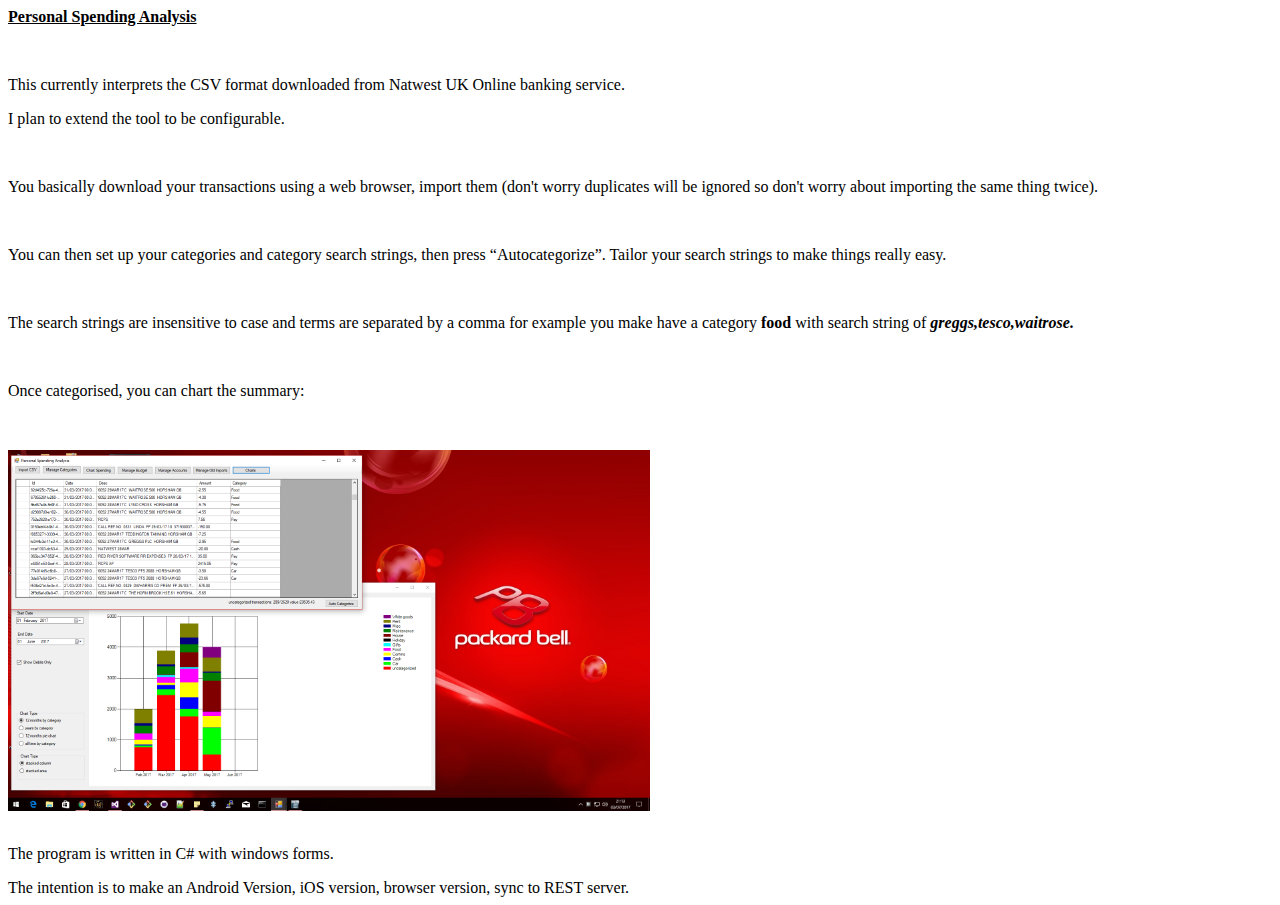
<file: personalSpendingAnalysis/personalSpendingAnalysis.html>
<!DOCTYPE HTML PUBLIC "-//W3C//DTD HTML 4.0 Transitional//EN">
<HTML>
<HEAD>
	<META HTTP-EQUIV="CONTENT-TYPE" CONTENT="text/html; charset=windows-1252">
	<TITLE></TITLE>
	<META NAME="GENERATOR" CONTENT="OpenOffice 4.1.3  (Win32)">
	<META NAME="CREATED" CONTENT="20170703;21112800">
	<META NAME="CHANGED" CONTENT="0;0">
	<STYLE TYPE="text/css">
	<!--
		@page { margin: 2cm }
		P { margin-bottom: 0.21cm; direction: ltr; color: #000000; widows: 0; orphans: 0 }
		P.western { font-family: "Times New Roman", serif; font-size: 12pt }
		P.cjk { font-family: "SimSun"; font-size: 12pt; so-language: zh-CN }
		P.ctl { font-family: "Arial", sans-serif; font-size: 12pt; so-language: hi-IN }
	-->
	</STYLE>
</HEAD>
<BODY LANG="en-GB" TEXT="#000000" BGCOLOR="#ffffff" DIR="LTR">
<P CLASS="western" STYLE="margin-bottom: 0cm"><U><B>Personal Spending
Analysis</B></U></P>
<P CLASS="western" STYLE="margin-bottom: 0cm"><BR>
</P>
<P CLASS="western" STYLE="margin-bottom: 0cm">This currently
interprets the CSV format downloaded from Natwest UK Online banking
service.</P>
<P CLASS="western" STYLE="margin-bottom: 0cm">I plan to extend the
tool to be configurable.</P>
<P CLASS="western" STYLE="margin-bottom: 0cm"><BR>
</P>
<P CLASS="western" STYLE="margin-bottom: 0cm">You basically download
your transactions using a web browser, import them (don't worry
duplicates will be ignored so don't worry about importing the same
thing twice).</P>
<P CLASS="western" STYLE="margin-bottom: 0cm"><BR>
</P>
<P CLASS="western" STYLE="margin-bottom: 0cm">You can then set up
your categories and category search strings, then press
&ldquo;Autocategorize&rdquo;. Tailor your search strings to make
things really easy.</P>
<P CLASS="western" STYLE="margin-bottom: 0cm"><BR>
</P>
<P CLASS="western" STYLE="margin-bottom: 0cm">The search strings are
insensitive to case and terms are separated by a comma for example
you make have a category <B>food</B> with search string of 
<I><B>greggs,tesco,waitrose.</B></I></P>
<P CLASS="western" STYLE="margin-bottom: 0cm"><BR>
</P>
<P CLASS="western" STYLE="margin-bottom: 0cm; font-style: normal; font-weight: normal">
Once categorised, you can chart the summary:</P>
<P CLASS="western" STYLE="margin-bottom: 0cm; font-style: normal; font-weight: normal">
<BR>
</P>
<P CLASS="western" STYLE="margin-bottom: 0cm; font-style: normal; font-weight: normal">
<IMG SRC="/personalSpendingAnalysis/personalSpendingAnalysis_html_m3734df64.png" NAME="graphics1" ALIGN=LEFT WIDTH=642 HEIGHT=361 BORDER=0><BR CLEAR=LEFT><BR>
</P>
<P CLASS="western" STYLE="margin-bottom: 0cm; font-style: normal; font-weight: normal">
The program is written in C# with windows forms.</P>
<P CLASS="western" STYLE="margin-bottom: 0cm; font-style: normal; font-weight: normal">
The intention is to make an Android Version, iOS version, browser
version, sync to REST server.</P>
</BODY>
</HTML>
</file>
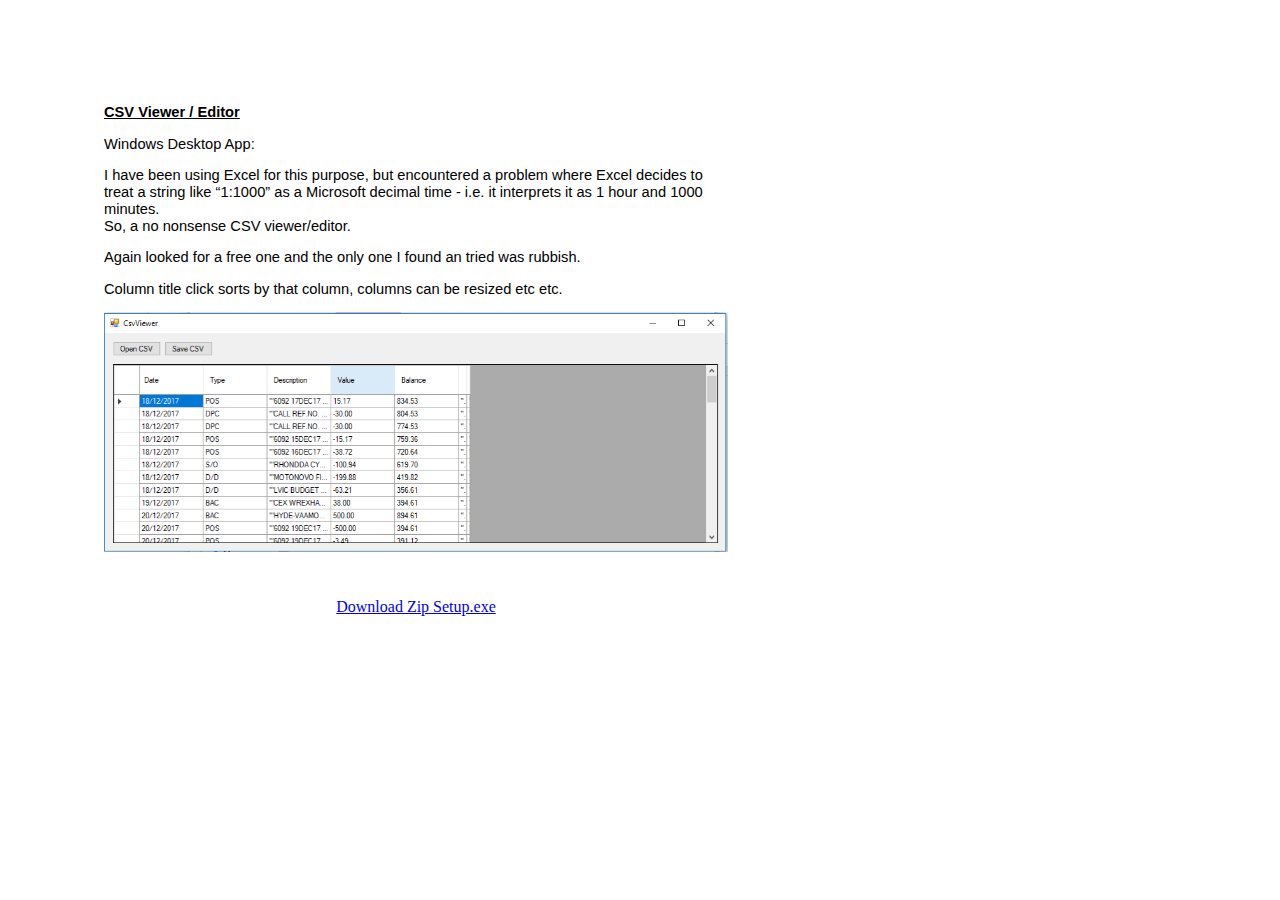
<file: docs/csvViewer/CsvViewer.html>
<html><head><meta content="text/html; charset=UTF-8" http-equiv="content-type"><style type="text/css">ol{margin:0;padding:0}table td,table th{padding:0}.c3{-webkit-text-decoration-skip:none;color:#000000;font-weight:700;text-decoration:underline;vertical-align:baseline;text-decoration-skip-ink:none;font-size:11pt;font-family:"Arial";font-style:normal}.c2{color:#000000;font-weight:400;text-decoration:none;vertical-align:baseline;font-size:11pt;font-family:"Arial";font-style:normal}.c0{padding-top:0pt;padding-bottom:0pt;line-height:1.15;orphans:2;widows:2;text-align:left}.c4{background-color:#ffffff;max-width:468pt;padding:72pt 72pt 72pt 72pt}.c1{height:11pt}.title{padding-top:0pt;color:#000000;font-size:26pt;padding-bottom:3pt;font-family:"Arial";line-height:1.15;page-break-after:avoid;orphans:2;widows:2;text-align:left}.subtitle{padding-top:0pt;color:#666666;font-size:15pt;padding-bottom:16pt;font-family:"Arial";line-height:1.15;page-break-after:avoid;orphans:2;widows:2;text-align:left}li{color:#000000;font-size:11pt;font-family:"Arial"}p{margin:0;color:#000000;font-size:11pt;font-family:"Arial"}h1{padding-top:20pt;color:#000000;font-size:20pt;padding-bottom:6pt;font-family:"Arial";line-height:1.15;page-break-after:avoid;orphans:2;widows:2;text-align:left}h2{padding-top:18pt;color:#000000;font-size:16pt;padding-bottom:6pt;font-family:"Arial";line-height:1.15;page-break-after:avoid;orphans:2;widows:2;text-align:left}h3{padding-top:16pt;color:#434343;font-size:14pt;padding-bottom:4pt;font-family:"Arial";line-height:1.15;page-break-after:avoid;orphans:2;widows:2;text-align:left}h4{padding-top:14pt;color:#666666;font-size:12pt;padding-bottom:4pt;font-family:"Arial";line-height:1.15;page-break-after:avoid;orphans:2;widows:2;text-align:left}h5{padding-top:12pt;color:#666666;font-size:11pt;padding-bottom:4pt;font-family:"Arial";line-height:1.15;page-break-after:avoid;orphans:2;widows:2;text-align:left}h6{padding-top:12pt;color:#666666;font-size:11pt;padding-bottom:4pt;font-family:"Arial";line-height:1.15;page-break-after:avoid;font-style:italic;orphans:2;widows:2;text-align:left}</style></head><body class="c4"><p class="c0"><span class="c3">CSV Viewer / Editor</span></p><p class="c0 c1"><span class="c2"></span></p><p class="c0"><span class="c2">Windows Desktop App:</span></p><p class="c0 c1"><span class="c2"></span></p><p class="c0"><span class="c2">I have been using Excel for this purpose, but encountered a problem where Excel decides to treat a string like &ldquo;1:1000&rdquo; as a Microsoft decimal time - i.e. it interprets it as 1 hour and 1000 minutes. </span></p><p class="c0"><span class="c2">So, a no nonsense CSV viewer/editor.</span></p><p class="c0 c1"><span class="c2"></span></p><p class="c0"><span class="c2">Again looked for a free one and the only one I found an tried was rubbish.</span></p><p class="c0 c1"><span class="c2"></span></p><p class="c0"><span class="c2">Column title click sorts by that column, columns can be resized etc etc.</span></p><p class="c0 c1"><span class="c2"></span></p><p class="c0"><span style="overflow: hidden; display: inline-block; margin: 0.00px 0.00px; border: 0.00px solid #000000; transform: rotate(0.00rad) translateZ(0px); -webkit-transform: rotate(0.00rad) translateZ(0px); width: 624.00px; height: 240.00px;">
<img alt="" src="/docs/csvViewer/images/image1.png" style="width: 624.00px; height: 240.00px; margin-left: 0.00px; margin-top: 0.00px; transform: rotate(0.00rad) translateZ(0px); -webkit-transform: rotate(0.00rad) translateZ(0px);" title=""></span></p><p class="c0 c1"><span class="c2"></span></p><p class="c0"><span class="c2">&nbsp; </span></p><p class="c0 c1"><span class="c2"></span></p>

<center><a class="btn btn-primary" href="/docs/csvViewer/csvViewer.zip" style="display: block;">Download Zip Setup.exe</a></center>
</body></html>
</file>
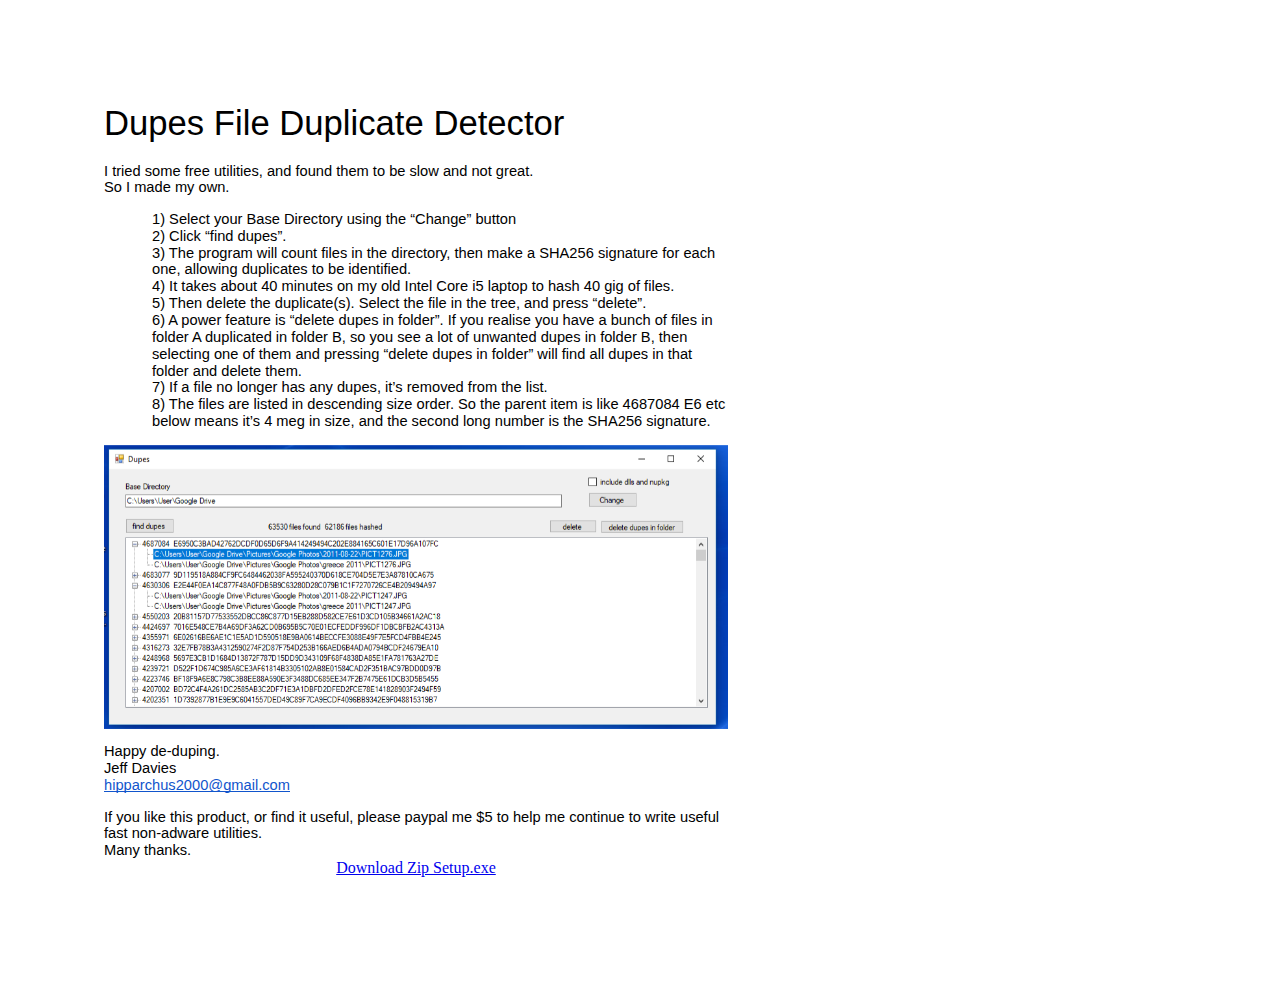
<file: docs/dupes/dupesFileDuplicateDetector.html>
<html><head><meta content="text/html; charset=UTF-8" http-equiv="content-type"><style type="text/css">ol.lst-kix_3ju54b26vikq-4.start{counter-reset:lst-ctn-kix_3ju54b26vikq-4 0}.lst-kix_3ju54b26vikq-6>li{counter-increment:lst-ctn-kix_3ju54b26vikq-6}.lst-kix_3ju54b26vikq-0>li{counter-increment:lst-ctn-kix_3ju54b26vikq-0}.lst-kix_3ju54b26vikq-3>li{counter-increment:lst-ctn-kix_3ju54b26vikq-3}ol.lst-kix_3ju54b26vikq-3{list-style-type:none}ol.lst-kix_3ju54b26vikq-4{list-style-type:none}ol.lst-kix_3ju54b26vikq-1{list-style-type:none}ol.lst-kix_3ju54b26vikq-2{list-style-type:none}ol.lst-kix_3ju54b26vikq-0{list-style-type:none}ol.lst-kix_3ju54b26vikq-7.start{counter-reset:lst-ctn-kix_3ju54b26vikq-7 0}.lst-kix_3ju54b26vikq-1>li{counter-increment:lst-ctn-kix_3ju54b26vikq-1}.lst-kix_3ju54b26vikq-7>li{counter-increment:lst-ctn-kix_3ju54b26vikq-7}.lst-kix_3ju54b26vikq-4>li{counter-increment:lst-ctn-kix_3ju54b26vikq-4}ol.lst-kix_3ju54b26vikq-2.start{counter-reset:lst-ctn-kix_3ju54b26vikq-2 0}.lst-kix_3ju54b26vikq-8>li{counter-increment:lst-ctn-kix_3ju54b26vikq-8}.lst-kix_3ju54b26vikq-7>li:before{content:"" counter(lst-ctn-kix_3ju54b26vikq-7,lower-latin) ". "}.lst-kix_3ju54b26vikq-5>li:before{content:"(" counter(lst-ctn-kix_3ju54b26vikq-5,lower-roman) ") "}.lst-kix_3ju54b26vikq-4>li:before{content:"(" counter(lst-ctn-kix_3ju54b26vikq-4,lower-latin) ") "}.lst-kix_3ju54b26vikq-8>li:before{content:"" counter(lst-ctn-kix_3ju54b26vikq-8,lower-roman) ". "}.lst-kix_3ju54b26vikq-2>li{counter-increment:lst-ctn-kix_3ju54b26vikq-2}.lst-kix_3ju54b26vikq-5>li{counter-increment:lst-ctn-kix_3ju54b26vikq-5}ol.lst-kix_3ju54b26vikq-5.start{counter-reset:lst-ctn-kix_3ju54b26vikq-5 0}.lst-kix_3ju54b26vikq-6>li:before{content:"" counter(lst-ctn-kix_3ju54b26vikq-6,decimal) ". "}ol.lst-kix_3ju54b26vikq-1.start{counter-reset:lst-ctn-kix_3ju54b26vikq-1 0}.lst-kix_3ju54b26vikq-1>li:before{content:"" counter(lst-ctn-kix_3ju54b26vikq-1,lower-latin) ") "}ol.lst-kix_3ju54b26vikq-7{list-style-type:none}ol.lst-kix_3ju54b26vikq-0.start{counter-reset:lst-ctn-kix_3ju54b26vikq-0 0}ol.lst-kix_3ju54b26vikq-6.start{counter-reset:lst-ctn-kix_3ju54b26vikq-6 0}ol.lst-kix_3ju54b26vikq-8{list-style-type:none}.lst-kix_3ju54b26vikq-0>li:before{content:"" counter(lst-ctn-kix_3ju54b26vikq-0,decimal) ") "}ol.lst-kix_3ju54b26vikq-5{list-style-type:none}ol.lst-kix_3ju54b26vikq-6{list-style-type:none}.lst-kix_3ju54b26vikq-3>li:before{content:"(" counter(lst-ctn-kix_3ju54b26vikq-3,decimal) ") "}ol.lst-kix_3ju54b26vikq-8.start{counter-reset:lst-ctn-kix_3ju54b26vikq-8 0}.lst-kix_3ju54b26vikq-2>li:before{content:"" counter(lst-ctn-kix_3ju54b26vikq-2,lower-roman) ") "}ol.lst-kix_3ju54b26vikq-3.start{counter-reset:lst-ctn-kix_3ju54b26vikq-3 0}ol{margin:0;padding:0}table td,table th{padding:0}.c0{color:#000000;font-weight:400;text-decoration:none;vertical-align:baseline;font-size:11pt;font-family:"Arial";font-style:normal}.c9{color:#000000;font-weight:400;text-decoration:none;vertical-align:baseline;font-size:26pt;font-family:"Arial";font-style:normal}.c2{padding-top:0pt;padding-bottom:0pt;line-height:1.15;orphans:2;widows:2;text-align:left}.c7{padding-top:0pt;padding-bottom:3pt;line-height:1.15;page-break-after:avoid;text-align:left}.c5{text-decoration-skip-ink:none;-webkit-text-decoration-skip:none;color:#1155cc;text-decoration:underline}.c6{background-color:#ffffff;max-width:468pt;padding:72pt 72pt 72pt 72pt}.c8{color:inherit;text-decoration:inherit}.c3{margin-left:36pt;padding-left:0pt}.c1{padding:0;margin:0}.c4{height:11pt}.title{padding-top:0pt;color:#000000;font-size:26pt;padding-bottom:3pt;font-family:"Arial";line-height:1.15;page-break-after:avoid;orphans:2;widows:2;text-align:left}.subtitle{padding-top:0pt;color:#666666;font-size:15pt;padding-bottom:16pt;font-family:"Arial";line-height:1.15;page-break-after:avoid;orphans:2;widows:2;text-align:left}li{color:#000000;font-size:11pt;font-family:"Arial"}p{margin:0;color:#000000;font-size:11pt;font-family:"Arial"}h1{padding-top:20pt;color:#000000;font-size:20pt;padding-bottom:6pt;font-family:"Arial";line-height:1.15;page-break-after:avoid;orphans:2;widows:2;text-align:left}h2{padding-top:18pt;color:#000000;font-size:16pt;padding-bottom:6pt;font-family:"Arial";line-height:1.15;page-break-after:avoid;orphans:2;widows:2;text-align:left}h3{padding-top:16pt;color:#434343;font-size:14pt;padding-bottom:4pt;font-family:"Arial";line-height:1.15;page-break-after:avoid;orphans:2;widows:2;text-align:left}h4{padding-top:14pt;color:#666666;font-size:12pt;padding-bottom:4pt;font-family:"Arial";line-height:1.15;page-break-after:avoid;orphans:2;widows:2;text-align:left}h5{padding-top:12pt;color:#666666;font-size:11pt;padding-bottom:4pt;font-family:"Arial";line-height:1.15;page-break-after:avoid;orphans:2;widows:2;text-align:left}h6{padding-top:12pt;color:#666666;font-size:11pt;padding-bottom:4pt;font-family:"Arial";line-height:1.15;page-break-after:avoid;font-style:italic;orphans:2;widows:2;text-align:left}</style></head><body class="c6"><p class="c7 title" id="h.rb4j0bg7qe9y"><span class="c9">Dupes File Duplicate Detector</span></p><p class="c2 c4"><span class="c0"></span></p><p class="c2"><span class="c0">I tried some free utilities, and found them to be slow and not great.</span></p><p class="c2"><span class="c0">So I made my own.</span></p><p class="c2 c4"><span class="c0"></span></p><ol class="c1 lst-kix_3ju54b26vikq-0 start" start="1"><li class="c2 c3"><span class="c0">Select your Base Directory using the &ldquo;Change&rdquo; button</span></li><li class="c2 c3"><span class="c0">Click &ldquo;find dupes&rdquo;.</span></li><li class="c2 c3"><span class="c0">The program will count files in the directory, then make a SHA256 signature for each one, allowing duplicates to be identified.</span></li><li class="c2 c3"><span class="c0">It takes about 40 minutes on my old Intel Core i5 laptop to hash 40 gig of files.</span></li><li class="c2 c3"><span class="c0">Then delete the duplicate(s). Select the file in the tree, and press &ldquo;delete&rdquo;.</span></li><li class="c2 c3"><span class="c0">A power feature is &ldquo;delete dupes in folder&rdquo;. If you realise you have a bunch of files in folder A duplicated in folder B, so you see a lot of unwanted dupes in folder B, then selecting one of them and pressing &ldquo;delete dupes in folder&rdquo; will find all dupes in that folder and delete them.</span></li><li class="c2 c3"><span class="c0">If a file no longer has any dupes, it&rsquo;s removed from the list.</span></li><li class="c2 c3"><span class="c0">The files are listed in descending size order. So the parent item is like 4687084 E6 etc below means it&rsquo;s 4 meg in size, and the second long number is the SHA256 signature.</span></li></ol><p class="c2 c4"><span class="c0"></span></p><p class="c2"><span style="overflow: hidden; display: inline-block; margin: 0.00px 0.00px; border: 0.00px solid #000000; transform: rotate(0.00rad) translateZ(0px); -webkit-transform: rotate(0.00rad) translateZ(0px); width: 624.00px; height: 284.00px;"><img alt="" src="/docs/dupes/images/image1.png" style="width: 624.00px; height: 284.00px; margin-left: 0.00px; margin-top: 0.00px; transform: rotate(0.00rad) translateZ(0px); -webkit-transform: rotate(0.00rad) translateZ(0px);" title=""></span></p><p class="c2 c4"><span class="c0"></span></p><p class="c2"><span class="c0">Happy de-duping.</span></p><p class="c2"><span class="c0">Jeff Davies</span></p><p class="c2"><span class="c5"><a class="c8" href="mailto:hipparchus2000@gmail.com">hipparchus2000@gmail.com</a></span></p><p class="c2 c4"><span class="c0"></span></p><p class="c2"><span class="c0">If you like this product, or find it useful, please paypal me $5 to help me continue to write useful fast non-adware utilities. </span></p><p class="c2"><span class="c0">Many thanks.</span></p>
<center><a class="btn btn-primary" href="/docs/dupes/setup.zip" style="display: block;">Download Zip Setup.exe</a></center>
</body></html>
</file>
